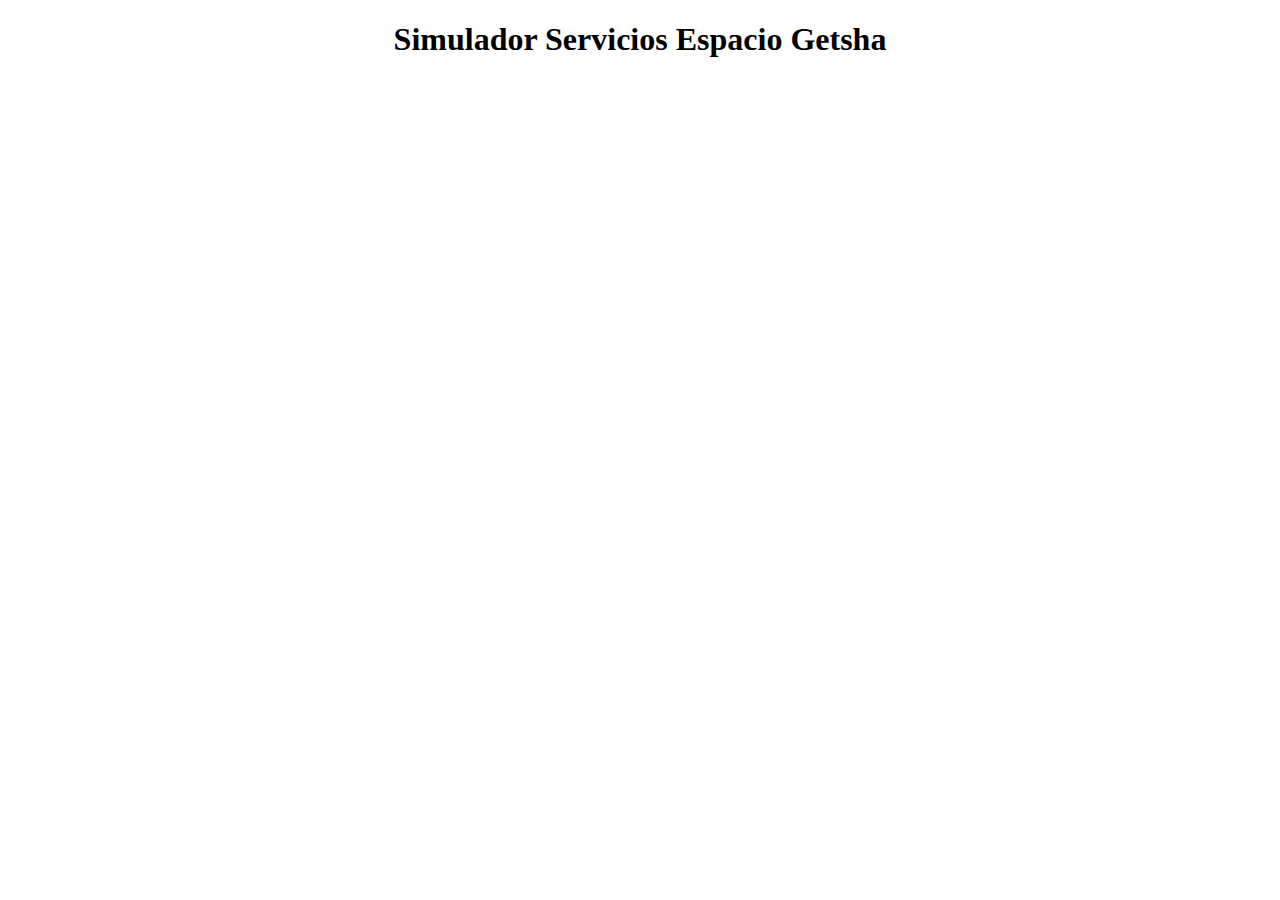
<file: prueba.html>
<!DOCTYPE html>
<html lang="en">
<head>
    <meta charset="UTF-8">
    <meta http-equiv="X-UA-Compatible" content="IE=edge">
    <meta name="viewport" content="width=device-width, initial-scale=1.0">
    <title>Document</title>
</head>
<body>
        <h1 style="text-align: center;">Simulador Servicios Espacio Getsha</h1>
        <script src="./simulador.js"></script>
</body>
</html>
</file>
